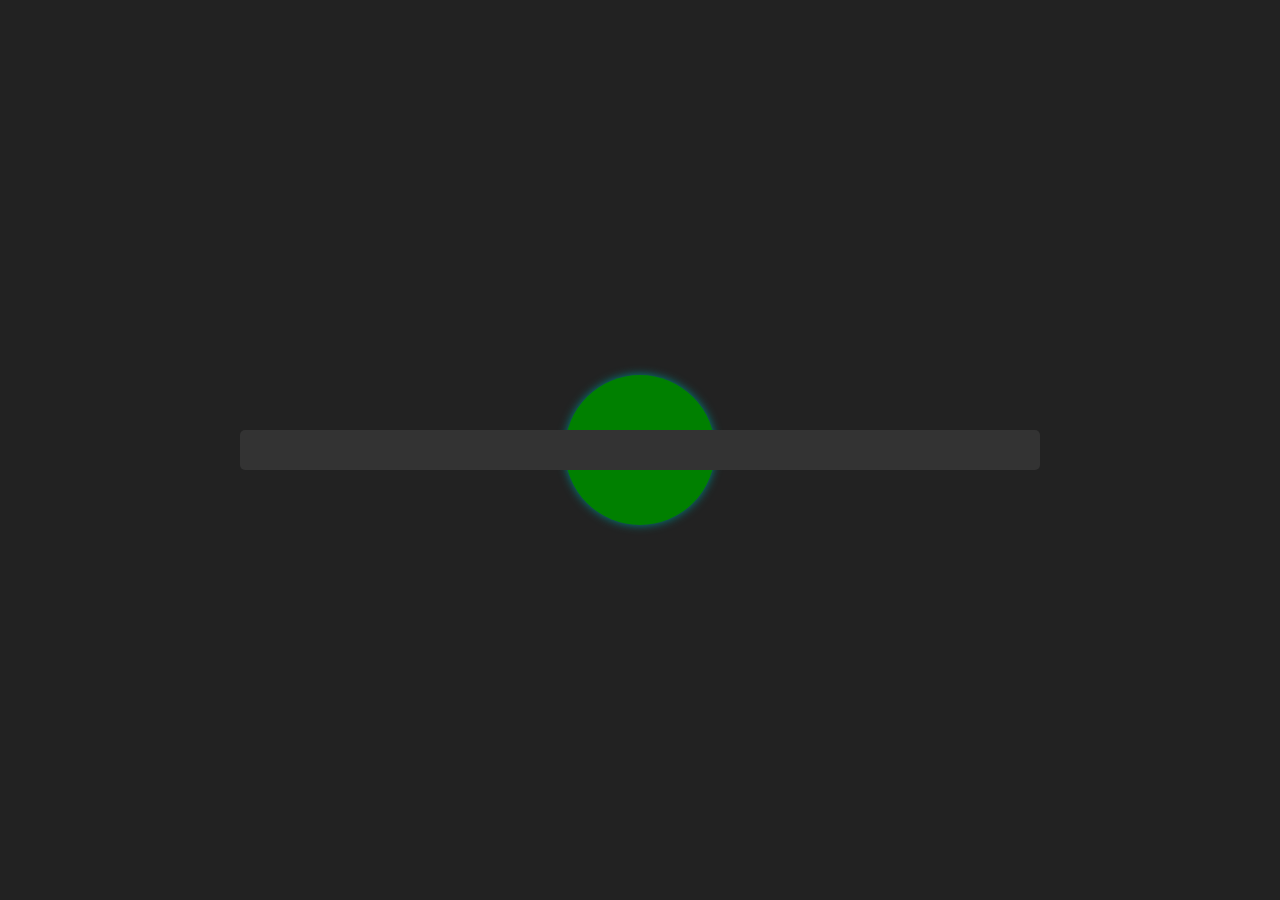
<file: JARVIS--VIRTUAL ASSISTANT/1.html>
<!DOCTYPE html>
<html>
<head>
  <style>
    body {
      margin: 0;
      padding: 0;
      display: flex;
      justify-content: center;
      align-items: center;
      height: 100vh;
      background-color: #222;
    }
    #circle {
      position: absolute;
      top: 50%;
      left: 50%;
      transform: translate(-50%, -50%);
      width: 150px;
      height: 150px;
      border-radius: 50%;
      background-color: green;
      box-shadow: 0 0 10px 0 teal;
      border: none;
      cursor: pointer;
    }
    #terminal {
      position: relative;
      width: 80%;
      max-width: 800px;
      margin: 0 auto;
      padding: 20px;
      background-color: #333;
      color: white;
      font-family: monospace;
      border-radius: 5px;
      box-sizing: border-box;
    }
  </style>
</head>
<body>
  <button id="circle"></button>
  <div id="terminal"></div>
  <script>
    const circle = document.getElementById("circle");
    circle.addEventListener("click", () => {
      console.log("Button clicked");
      // Add code to run Python script or show terminal output here
    });
  </script>
</body>
</html>
</file>
